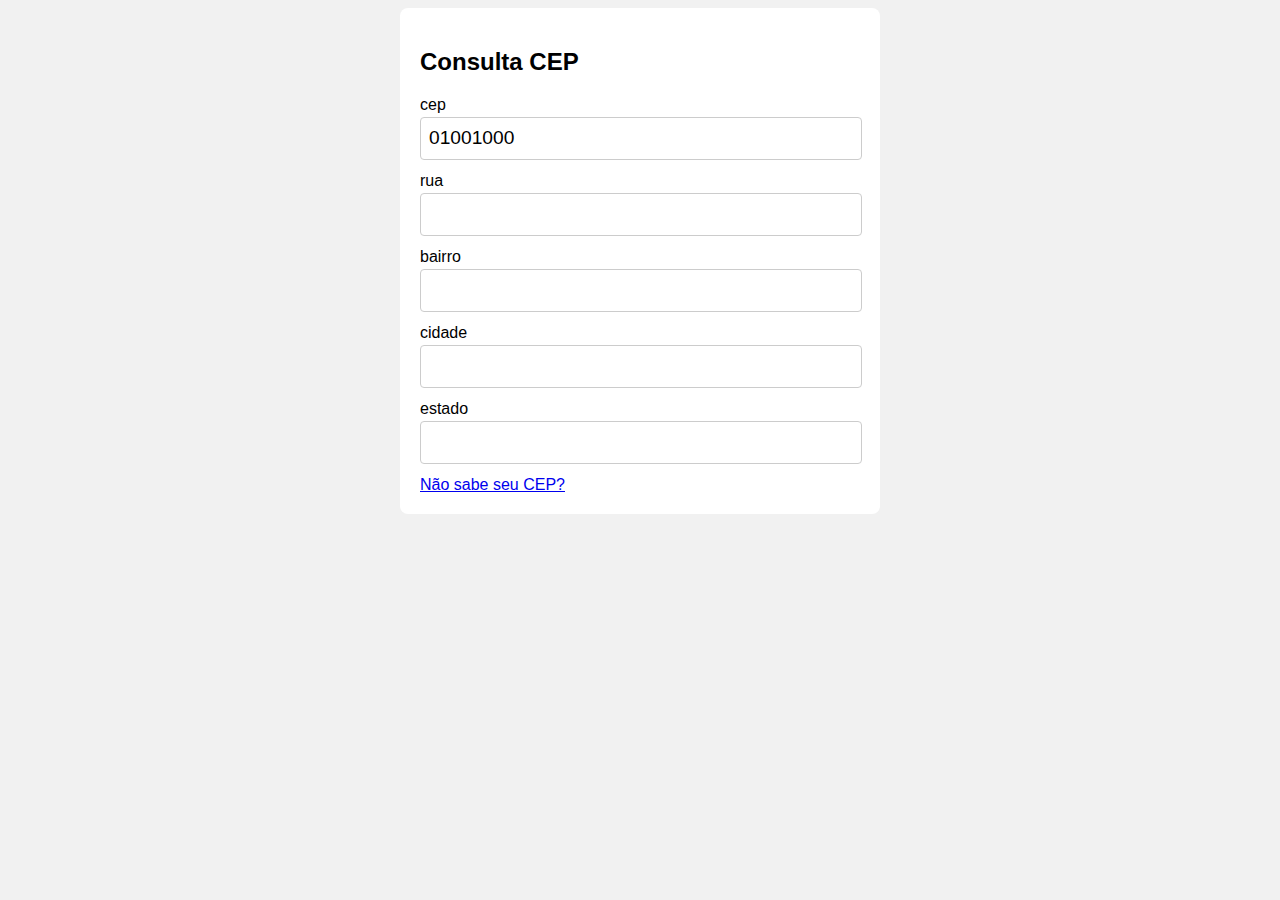
<file: index.html>
<!DOCTYPE html>
<html lang="pt-br">
<head>
    <meta charset="UTF-8">
    <meta name="viewport" content="width=device-width, initial-scale=1.0">
    <link href="CSS/style.css" rel="stylesheet">    
    <title>Consulta CEP</title>
<body>

    <div class="container">
        <h2>Consulta CEP</h2>
        <form>
            <div class="form-row">
                <label for = "cep"> cep</label> 
                <input type="text" name = "cep" id = "cep" maxlength="8">
            </div>
            <div class="form-row">
                <label for = "rua"> rua</label> 
                <input type="text" name = "rua" id = "rua">
            </div>
            <div class="form-row">
                <label for = "bairro"> bairro</label> 
                <input type="text" name = "bairro" id = "bairro">
            </div>
            <div class="form-row">
                <label for = "cidade"> cidade</label> 
                <input type="text" name = "cidade" id = "cidade">
            </div>
            <div class="form-row">
                <label for = "estado"> estado</label> 
                <input type="text" name = "estado" id = "estado">
            </div>
        </form>

        <a href="descobrir-cep.html">Não sabe seu CEP?</a>
    </div>

    <script src="JS/consulta-endereco.js"></script>
</body>
</html>
</file>
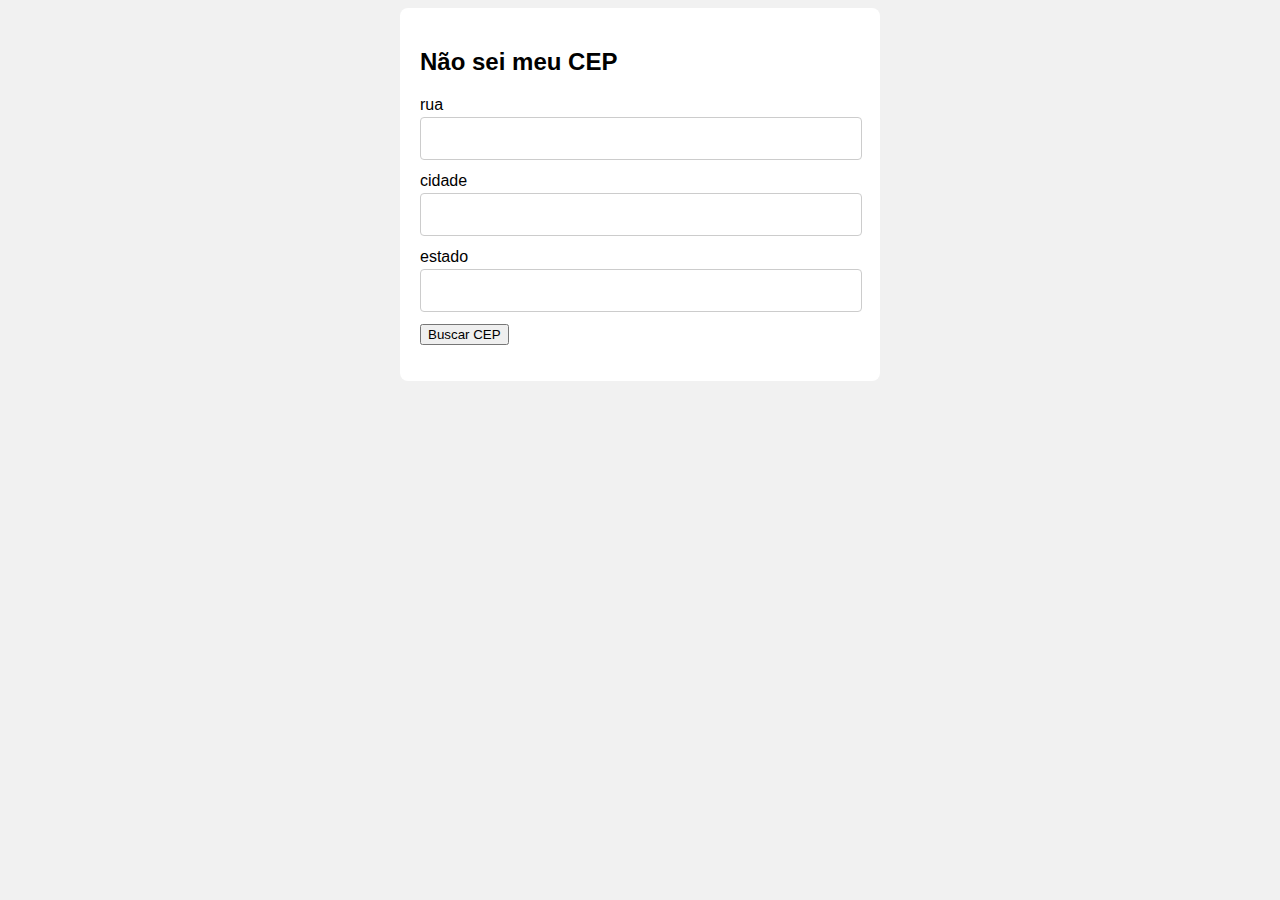
<file: descobrir-cep.html>
<!DOCTYPE html>
<html lang="pt-br">
<head>
    <meta charset="UTF-8">
    <meta name="viewport" content="width=device-width, initial-scale=1.0">
    <link href="CSS/style.css" rel="stylesheet">    
    <title>Não sei meu CEP</title>
</head>
<body>

    <div class="container">
        <h2>Não sei meu CEP</h2>
        <form>
            <div class="form-row">
                <label for = "rua"> rua</label> 
                <input type="text" name = "rua" id = "rua">
            </div>
            <div class="form-row">
                <label for = "cidade"> cidade</label> 
                <input type="text" name = "cidade" id = "cidade">
            </div>
            <div class="form-row">
                <label for = "estado"> estado</label> 
                <input type="text" name = "estado" id = "estado">
            </div>
            <div class="form-row">
                <button id="btnBuscarCep" class="btn">Buscar CEP</button>
            </div>
        </form>

        <ul id="listaCep"></ul>
    </div>

    <script src="JS/consulta-endereco.js"></script>
</body>
</html>
</file>
<file: CSS/style.css>
body {
    background: #f1f1f1;
    font-size: 1rem;
    font-family: Arial, Helvetica, sans-serif;
}

.container {
    margin: 0 auto;
    width: 100%;
    max-width: 440px;
    background: #FFF;
    border-radius: 8px;
    height: auto;
    padding: 20px;
}

.form-row{
    margin-bottom: 12px;
}

.form-row label {
    display: block;
    margin-bottom: 3px;
}

.form-row input{
    width: calc(100% - 16px);
    padding: 8px;
    border-radius: 4px;
    border: 1px solid #ccc;
    height: 25px;
    font-size: 1.2rem;
}

li{
    margin-bottom: 11px;
}
</file>
